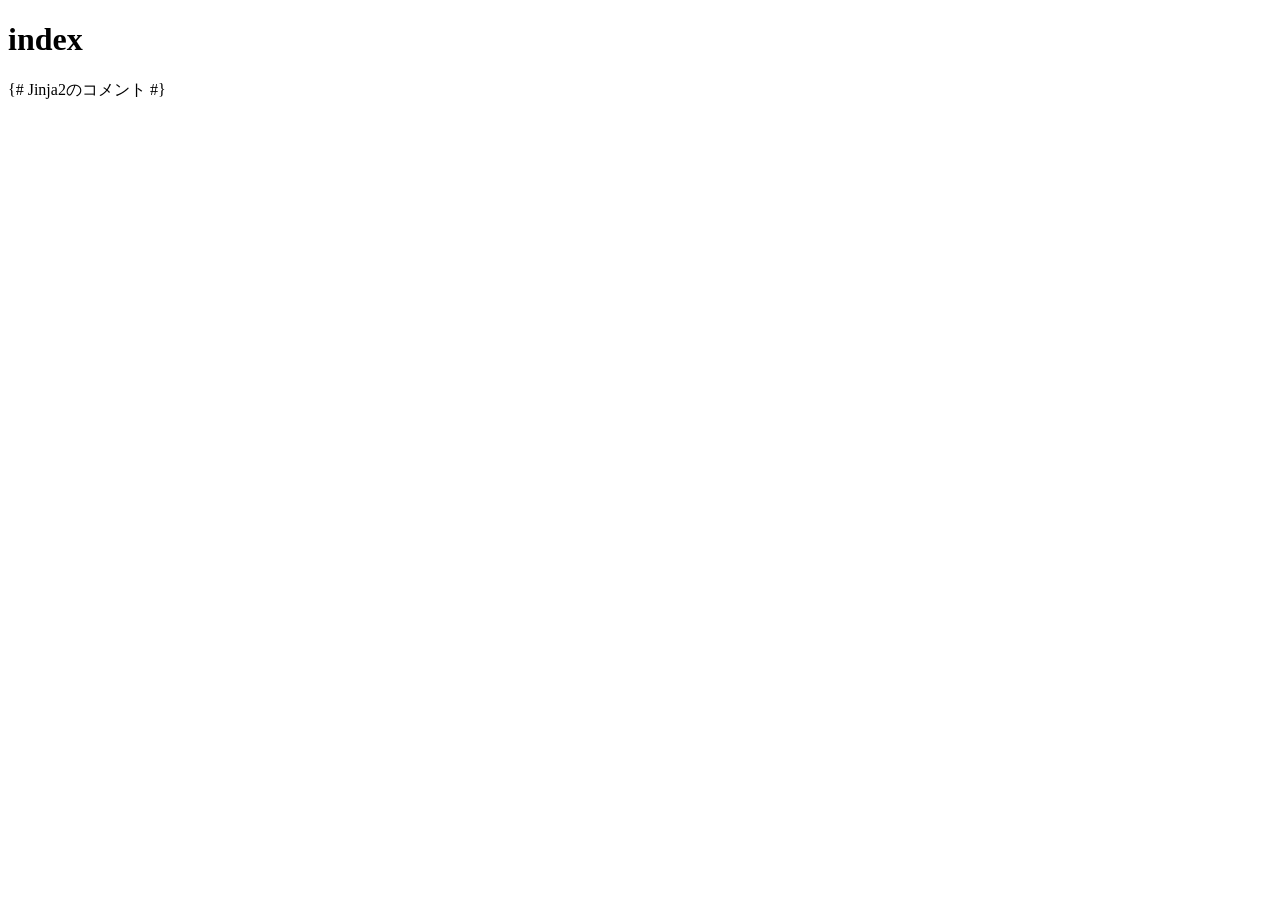
<file: 0706_templates/templates/index.html>
<!DOCTYPE html>
<html lang="en">
<head>
    <meta charset="UTF-8">
    <meta name="viewport" content="width=device-width, initial-scale=1.0">
    <title>Document</title>
</head>
<body>
    <h1>index</h1>
    <!-- HTMLのコメント -->
    {# Jinja2のコメント #}
</body>
</html>
</file>
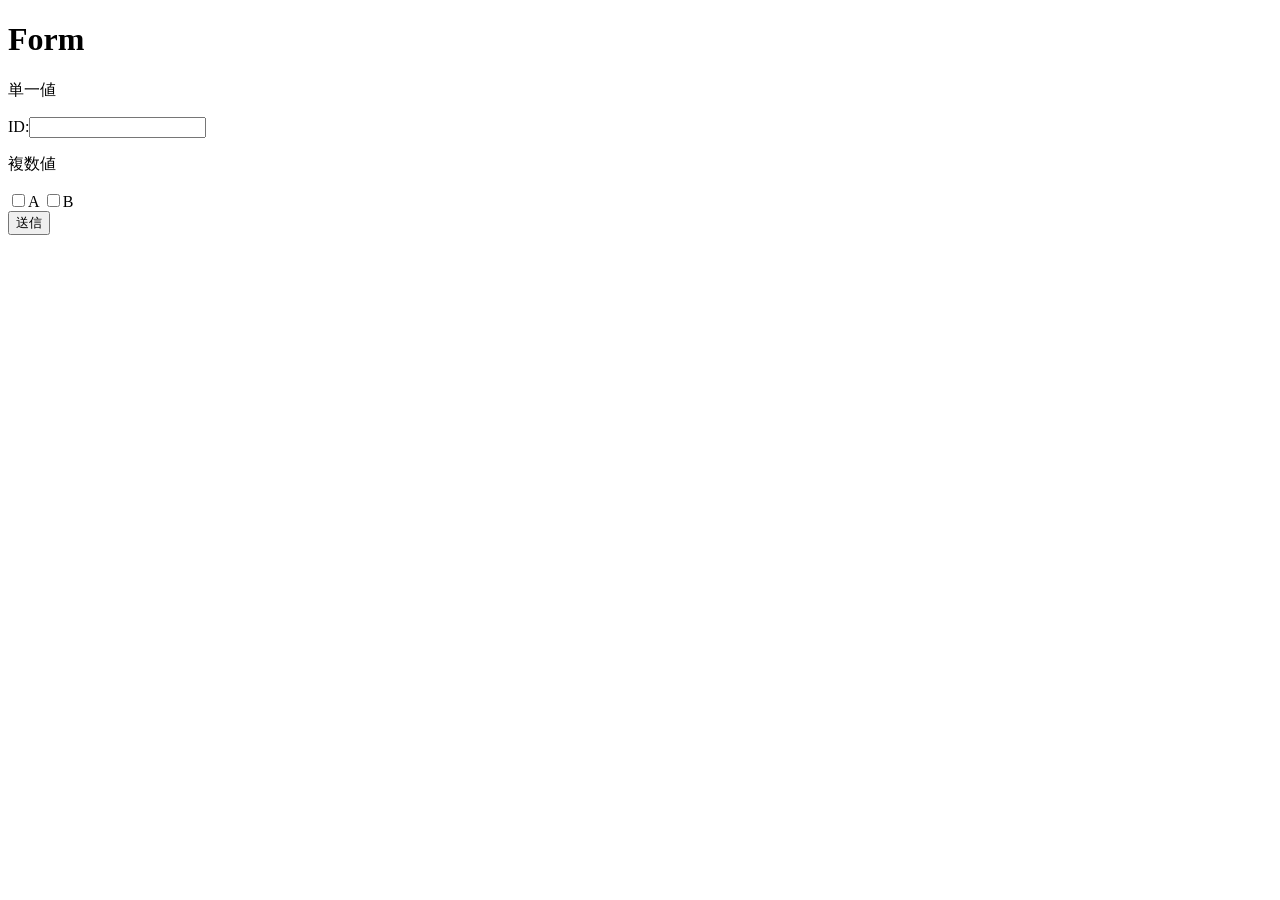
<file: 0716_form/templates/index.html>
<!DOCTYPE html>
<html lang="en">
<head>
    <meta charset="UTF-8">
    <meta name="viewport" content="width=device-width, initial-scale=1.0">
    <title>Document</title>
</head>
<body>
    <h1>Form</h1>
    <form action="{{ url_for('confirm') }}" method="post">
        <p>単一値</p>
        ID:<input type="text" name="id">
        <p>複数値</p>
        <label><input type="checkbox" name="check" value="a">A</label>
        <label><input type="checkbox" name="check" value="b">B</label>
        <br>
        <button type="submit">送信</button>
    </form>
</body>
</html>
</file>
